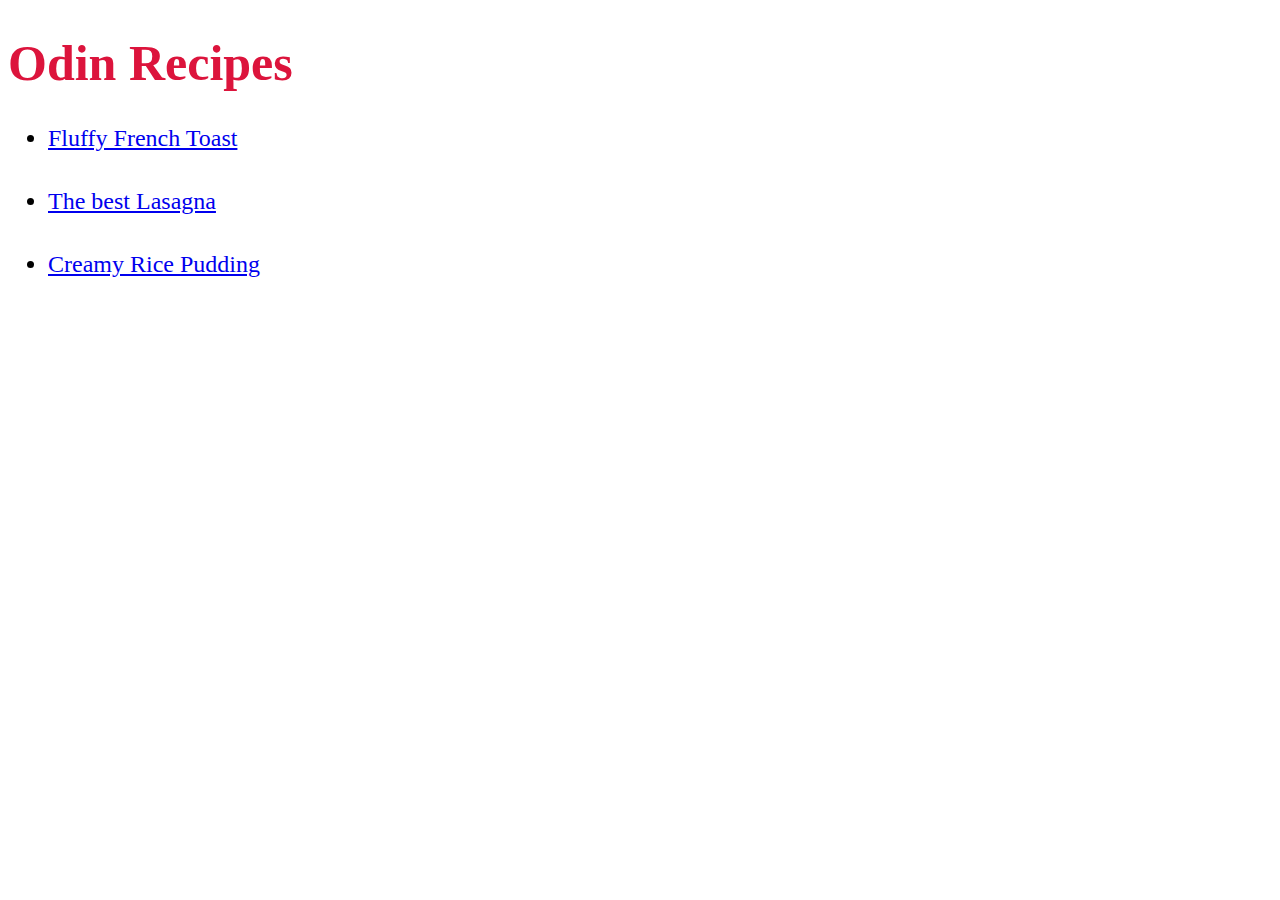
<file: index.html>
<!DOCTYPE html>

<html lang="en">

<head>
        <meta charset="UTF-8">
        <title>Odin Recipes</title>
        <link rel="stylesheet" href="styles.css">

</head>

    <!-- Content of page -->

<body>
    <h1>Odin Recipes</h1>
    <ul>
    <li><a href="./recipes/french-toast.html" text="french-toast">Fluffy French Toast</a></li>
    <br><br>
    <li><a href="./recipes/lasagna.html" text="lasagna">The best Lasagna</a></li>
    <br><br>
    <li><a href="recipes/rice-pudding.html" text="rice-pudding">Creamy Rice Pudding</a></li>
    </ul>

</body>

</html>
</file>
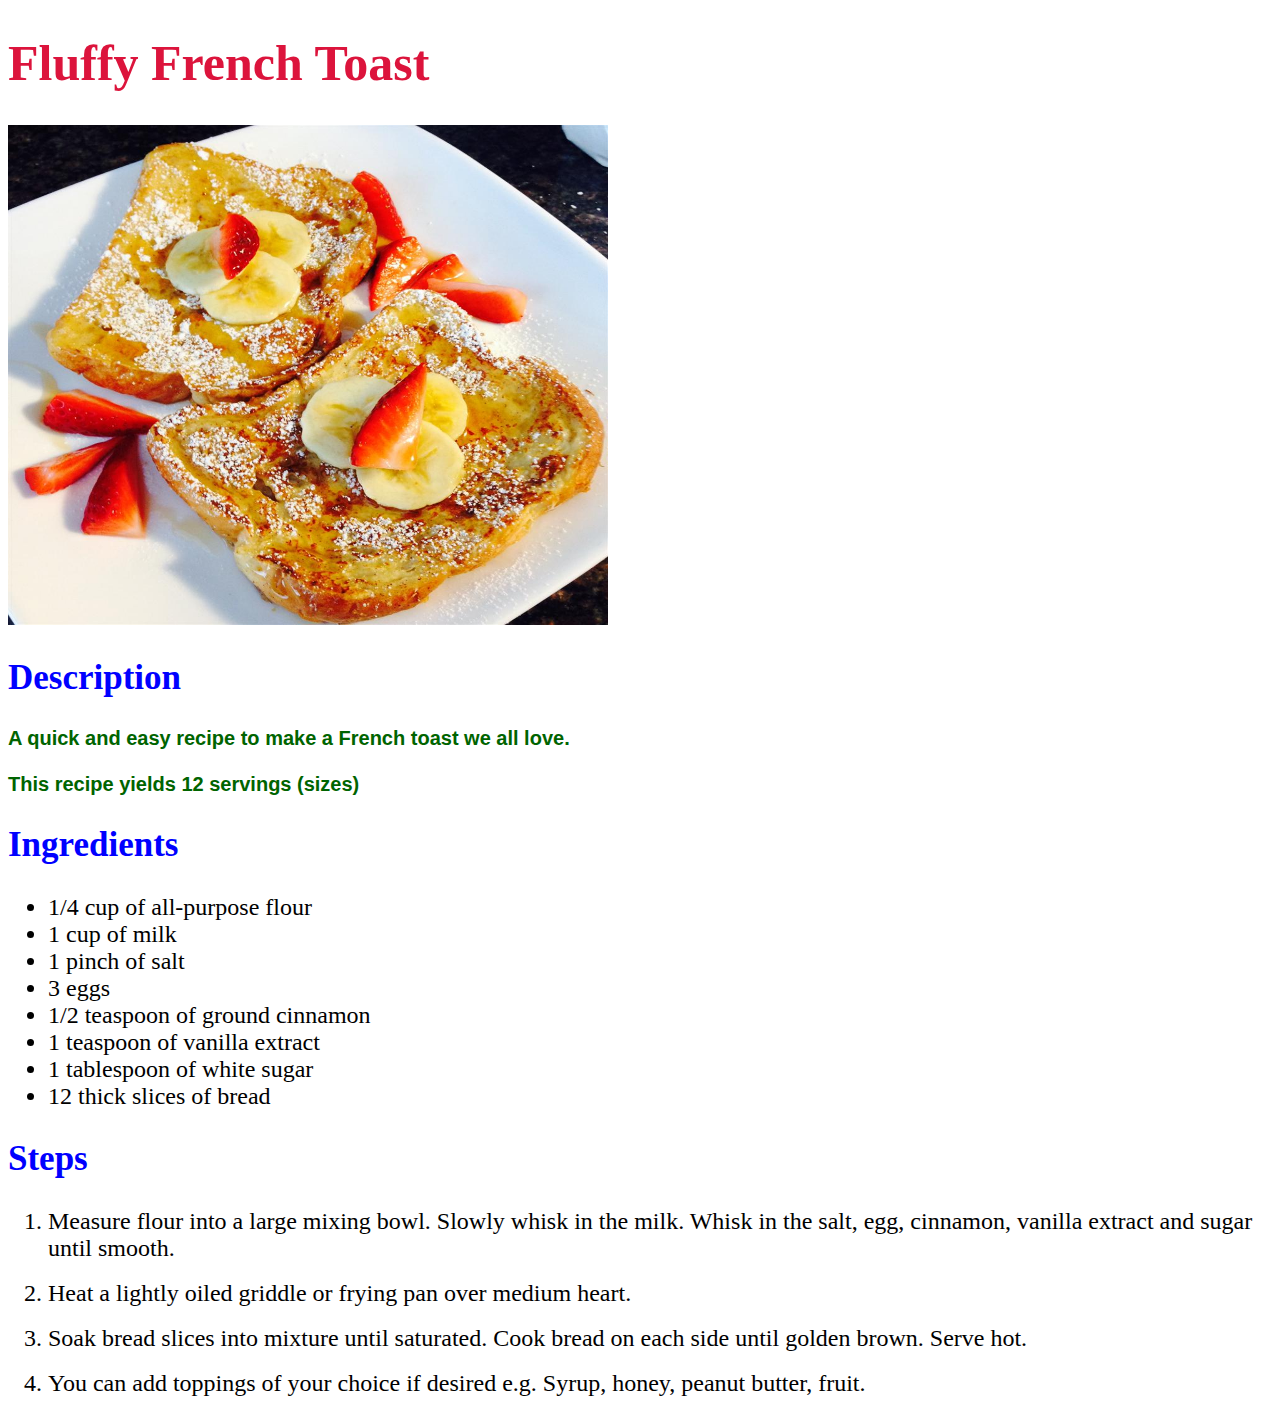
<file: recipes/french-toast.html>
<!DOCTYPE html>

<html lang="en">

<head>
    <meta charset="UTF-8">
    <meta http-equiv="X-UA-Compatible" content="IE=edge">
    <meta name="viewport" content="width=device-width, initial-scale=1.0">
    <title>Fluffy French Toast</title>
    <link rel="stylesheet" href="../styles.css">
</head>

<!-- French Toast Recipe -->

<body>
    <h1>Fluffy French Toast</h1>
    <img src="../imgs/french-toast.jpg" width="600" height="500" alt="Fluffy French toast topped with Banana and Strawberry">

    <h2>Description</h2>
    <p>A quick and easy recipe to make a French toast we all love.<br><br>This recipe yields 12 servings (sizes)</p>

    <!-- Ingredients -->

    <h2>Ingredients</h2>
    <ul>
        <li>1/4 cup of all-purpose flour</li>
        <li>1 cup of milk</li>
        <li>1 pinch of salt</li>
        <li>3 eggs</li>
        <li>1/2 teaspoon of ground cinnamon</li>
        <li>1 teaspoon of vanilla extract</li>
        <li>1 tablespoon of white sugar</li>
        <li>12 thick slices of bread</li>
    </ul>

    <!-- Steps -->

    <h2>Steps</h2>
    <ol>
        <li>Measure flour into a large mixing bowl. Slowly whisk in the milk. Whisk in the salt, egg, cinnamon, vanilla extract and sugar until smooth.</li>
        <br>
        <li>Heat a lightly oiled griddle or frying pan over medium heart.</li>
        <br>
        <li>Soak bread slices into mixture until saturated. Cook bread on each side until golden brown. Serve hot.</li>
        <br>
        <li>You can add toppings of your choice if desired e.g. Syrup, honey, peanut butter, fruit.</li>
    </ol>
</body>

</html>
</file>
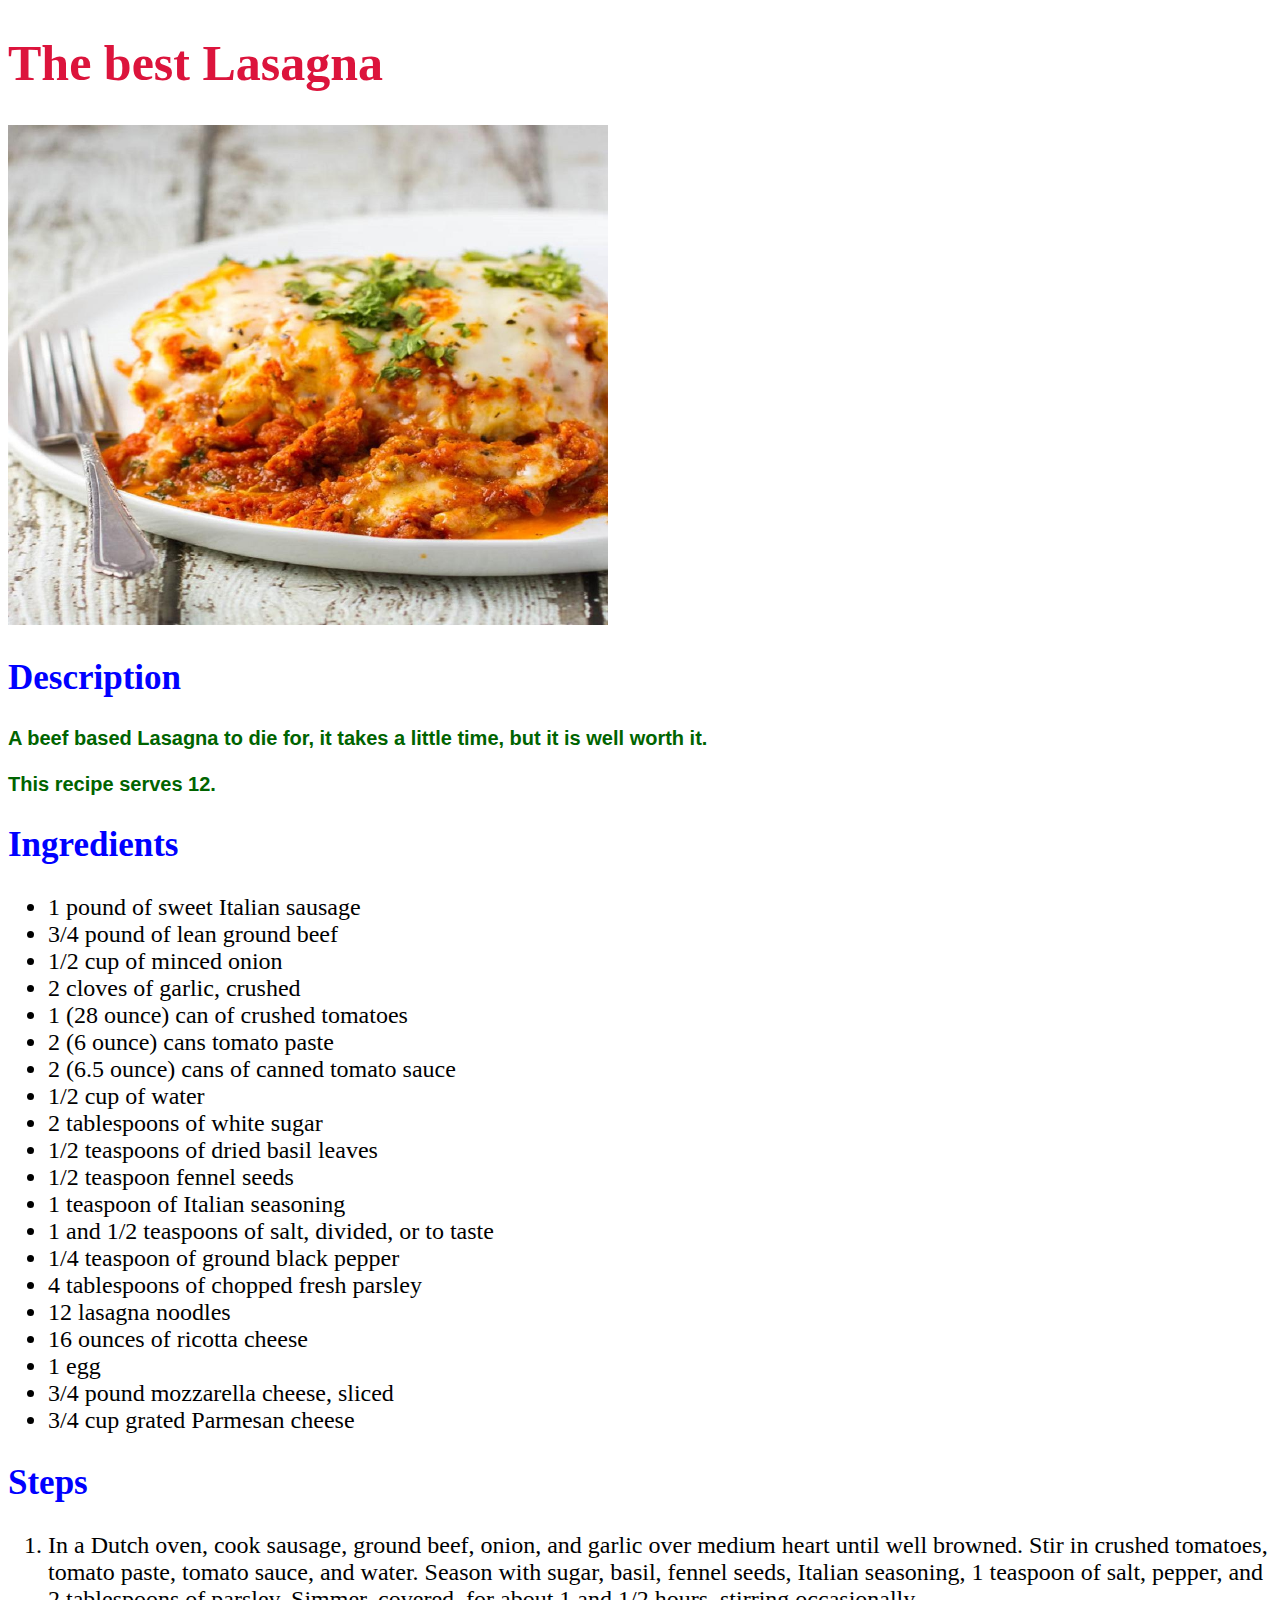
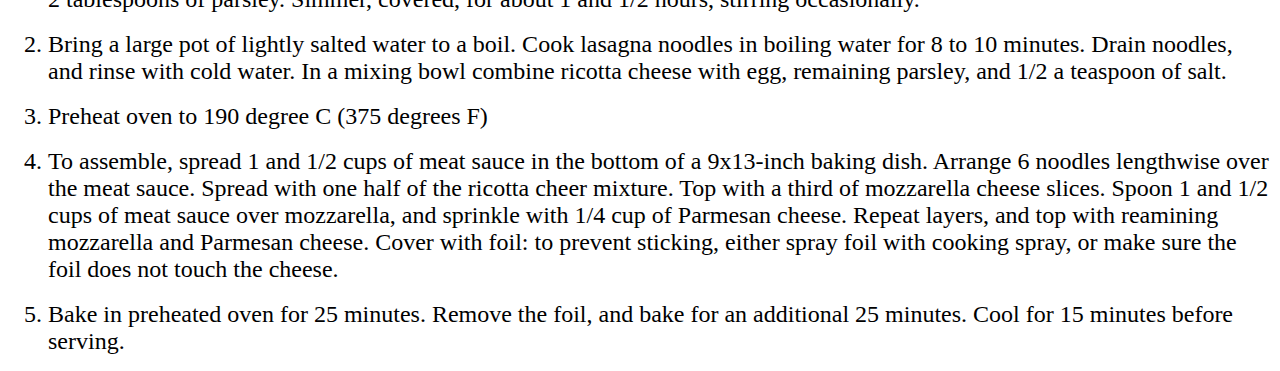
<file: recipes/lasagna.html>
<!DOCTYPE html>

<html lang="en">

<head>
    <meta charset="UTF-8">
    <meta http-equiv="X-UA-Compatible" content="IE=edge">
    <meta name="viewport" content="width=device-width, initial-scale=1.0">
    <title>Lasagna</title>
    <link rel="stylesheet" href="../styles.css">

</head>

<!-- Lasagna Recipe -->

<body>
    <h1>The best Lasagna</h1>
    <img src="../imgs/lasagna.jpeg" width="600" height="500" alt="Lasagna served on a plate with a fork.">

    <h2>Description</h2>
    <p>A beef based Lasagna to die for, it takes a little time, but it is well worth it.<br><br>This recipe serves 12.</p>

    <!-- Ingredients -->

    <h2>Ingredients</h2>
    <ul>
        <li>1 pound of sweet Italian sausage</li>
        <li>3/4 pound of lean ground beef</li>
        <li>1/2 cup of minced onion</li>
        <li>2 cloves of garlic, crushed</li>
        <li>1 (28 ounce) can of crushed tomatoes</li>
        <li>2 (6 ounce) cans tomato paste</li>
        <li>2 (6.5 ounce) cans of canned tomato sauce</li>
        <li>1/2 cup of water</li>
        <li>2 tablespoons of white sugar</li>
        <li>1/2 teaspoons of dried basil leaves</li>
        <li>1/2 teaspoon fennel seeds</li>
        <li>1 teaspoon of Italian seasoning</li>
        <li>1 and 1/2 teaspoons of salt, divided, or to taste</li>
        <li>1/4 teaspoon of ground black pepper</li>
        <li>4 tablespoons of chopped fresh parsley</li>
        <li>12 lasagna noodles</li>
        <li>16 ounces of ricotta cheese</li>
        <li>1 egg</li>
        <li>3/4 pound mozzarella cheese, sliced</li>
        <li>3/4 cup grated Parmesan cheese</li>
    </ul>

    <!-- Steps -->

    <h2>Steps</h2>
    <ol>
        <li>In a Dutch oven, cook sausage, ground beef, onion, and garlic over medium heart until well browned. Stir in crushed tomatoes, tomato paste, tomato sauce, and water.
            Season with sugar, basil, fennel seeds, Italian seasoning, 1 teaspoon of salt, pepper, and 2 tablespoons of parsley. Simmer, covered, for about 1 and 1/2 hours, stirring occasionally.</li>
        <br>
        <li>Bring a large pot of lightly salted water to a boil. Cook lasagna noodles in boiling water for 8 to 10 minutes. Drain noodles, and rinse with cold water. In a mixing
            bowl combine ricotta cheese with egg, remaining parsley, and 1/2 a teaspoon of salt.</li>
        <br>
        <li>Preheat oven to 190 degree C (375 degrees F)</li>
        <br>
        <li>To assemble, spread 1 and 1/2 cups of meat sauce in the bottom of a 9x13-inch baking dish. Arrange 6 noodles lengthwise over the meat sauce. Spread with one half of the ricotta cheer mixture.
            Top with a third of mozzarella cheese slices. Spoon 1 and 1/2 cups of meat sauce over mozzarella, and sprinkle with 1/4 cup of Parmesan cheese. Repeat layers, and top with reamining mozzarella
            and Parmesan cheese. Cover with foil: to prevent sticking, either spray foil with cooking spray, or make sure the foil does not touch the cheese.</li>
        <br>
        <li>Bake in preheated oven for 25 minutes. Remove the foil, and bake for an additional 25 minutes. Cool for 15 minutes before serving.</li>  
    </ol>



    
</body>

</html>
</file>
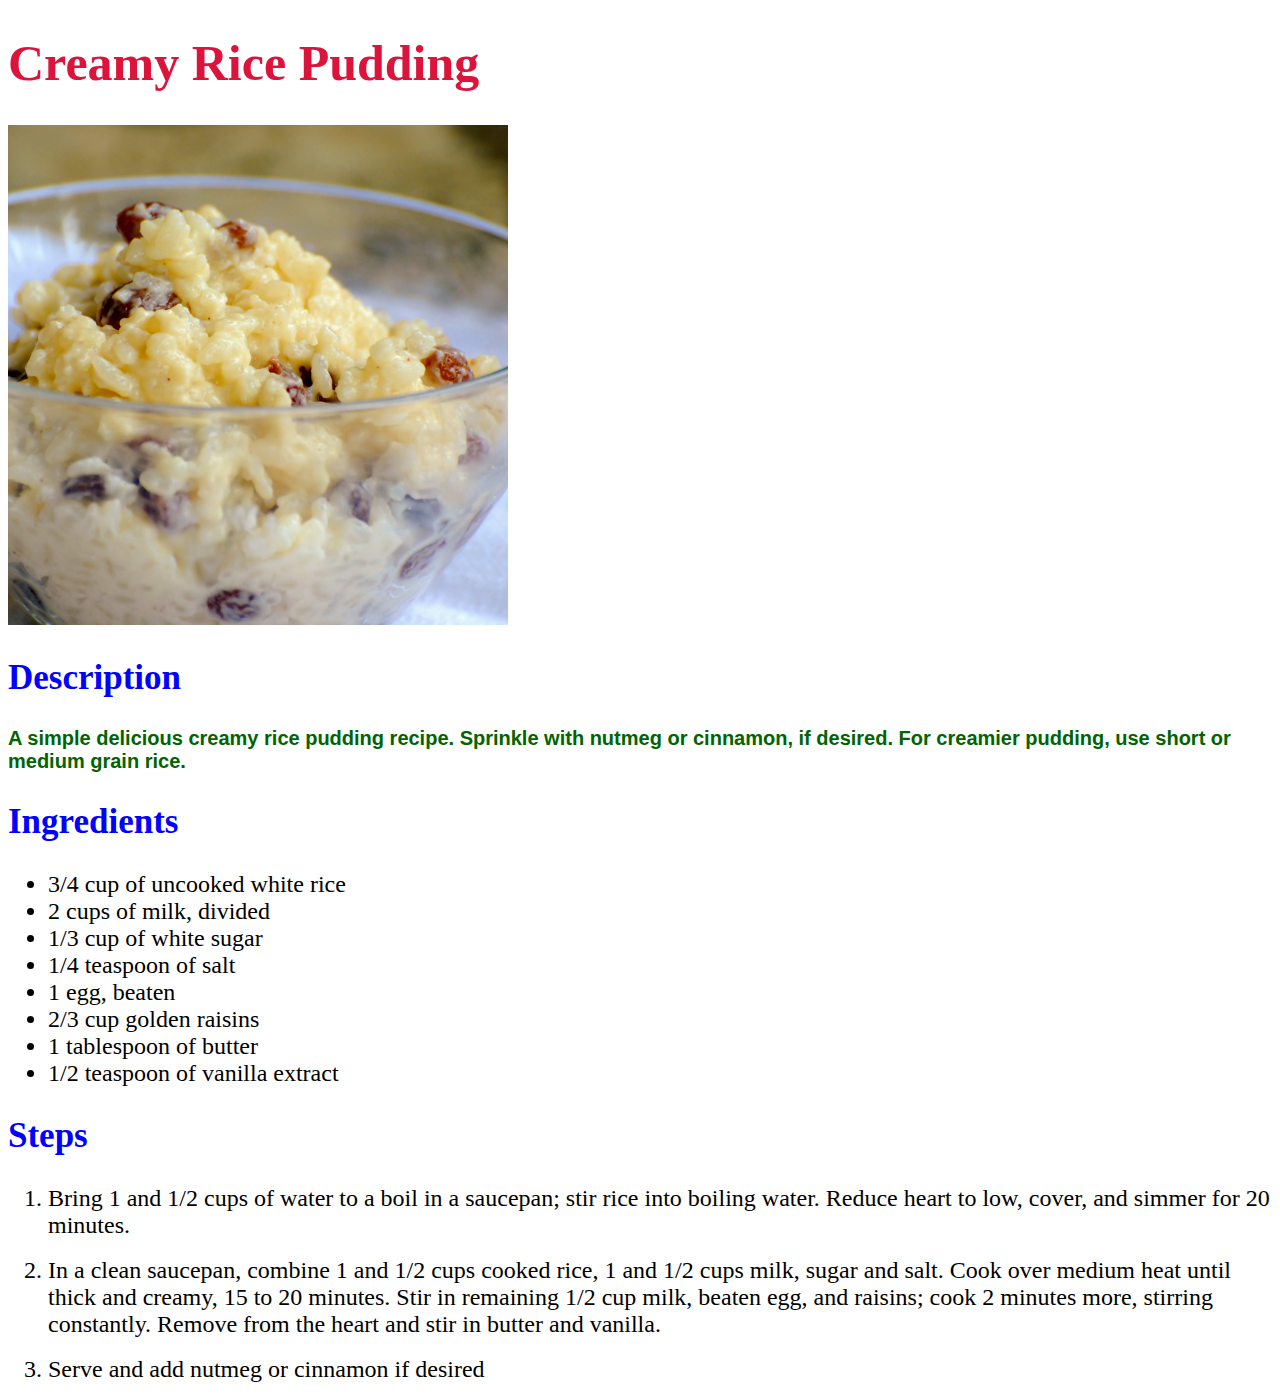
<file: recipes/rice-pudding.html>
<!DOCTYPE html>

<html lang="en">

<head>
    <meta charset="UTF-8">
    <meta http-equiv="X-UA-Compatible" content="IE=edge">
    <meta name="viewport" content="width=device-width, initial-scale=1.0">
    <title>Creamy Rice Pudding</title>
    <link rel="stylesheet" href="../styles.css">

</head>

<!-- Rice Pudding Recipe-->

<body>
    <h1>Creamy Rice Pudding</h1>
    <img src="../imgs/rice-pudding.jpeg" height="500" width="500" alt="Creamy rice pudding in a bowl with raisins">

<h2>Description</h2>
<p>A simple delicious creamy rice pudding recipe. Sprinkle with nutmeg or cinnamon, if desired. For creamier pudding, use short or medium grain rice.</p>

<!-- Ingreidents -->

<h2>Ingredients</h2>
    <ul>
        <li>3/4 cup of uncooked white rice</li>
        <li>2 cups of milk, divided</li>
        <li>1/3 cup of white sugar</li>
        <li>1/4 teaspoon of salt</li>
        <li>1 egg, beaten</li>
        <li>2/3 cup golden raisins</li>
        <li>1 tablespoon of butter</li>
        <li>1/2 teaspoon of vanilla extract</li>
     </ul>

<!-- Steps -->

<h2>Steps</h2>
     <ol>
         <li>Bring 1 and 1/2 cups of water to a boil in a saucepan; stir rice into boiling water. Reduce heart to low, cover, and simmer for 20 minutes.</li>
         <br>
         <li>In a clean saucepan, combine 1 and 1/2 cups cooked rice, 1 and 1/2 cups milk, sugar and salt. Cook over medium heat until thick and creamy, 15 to 20 minutes.
             Stir in remaining 1/2 cup milk, beaten egg, and raisins; cook 2 minutes more, stirring constantly. Remove from the heart and stir in butter and vanilla.</li>
         <br>
         <li>Serve and add nutmeg or cinnamon if desired</li>
         
     </ol>


    
</body>

</html>
</file>
<file: styles.css>
/* Index Page */
h1 {
    color: crimson;
    font-family: 'Times New Roman', Times, serif;
    font-size: 50px;
}

li {
    color: black;
    font-family: 'Times New Roman', Times, serif;
    font-size: 24px;
}

h2 {
    color: blue;
    font-family: 'Times New Roman', Times, serif;
    font-size: 35px;
}

p {
    color: darkgreen;
    font-family: Arial, Helvetica, sans-serif;
    font-size: 20px;
    font-weight: 600;
}
</file>
